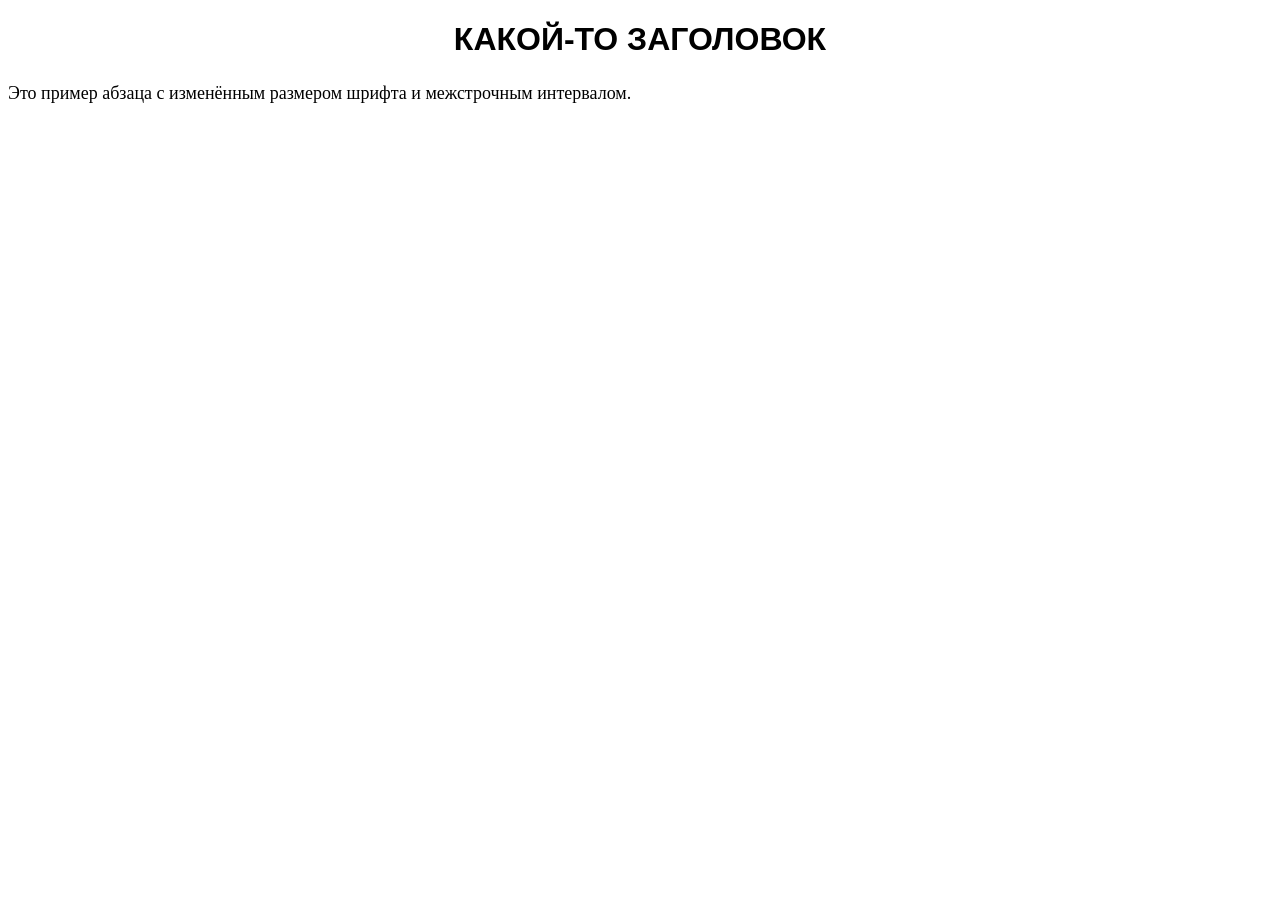
<file: lab3/index.html>
<!DOCTYPE html>
<html lang="ru">
<head>
    <meta charset="UTF-8">
    <title>Пример страницы</title>

    <style>
        h1 {
            text-align: center;
            font-family: Arial;
            text-transform: uppercase;
        }

        p {
            font-size: 18px;
            line-height: 1.5;
        }
    </style>
</head>
<body>
    <h1>Какой-то заголовок</h1>

    <p>Это пример абзаца с изменённым размером шрифта и межстрочным интервалом.</p>
</body>
</html>
</file>
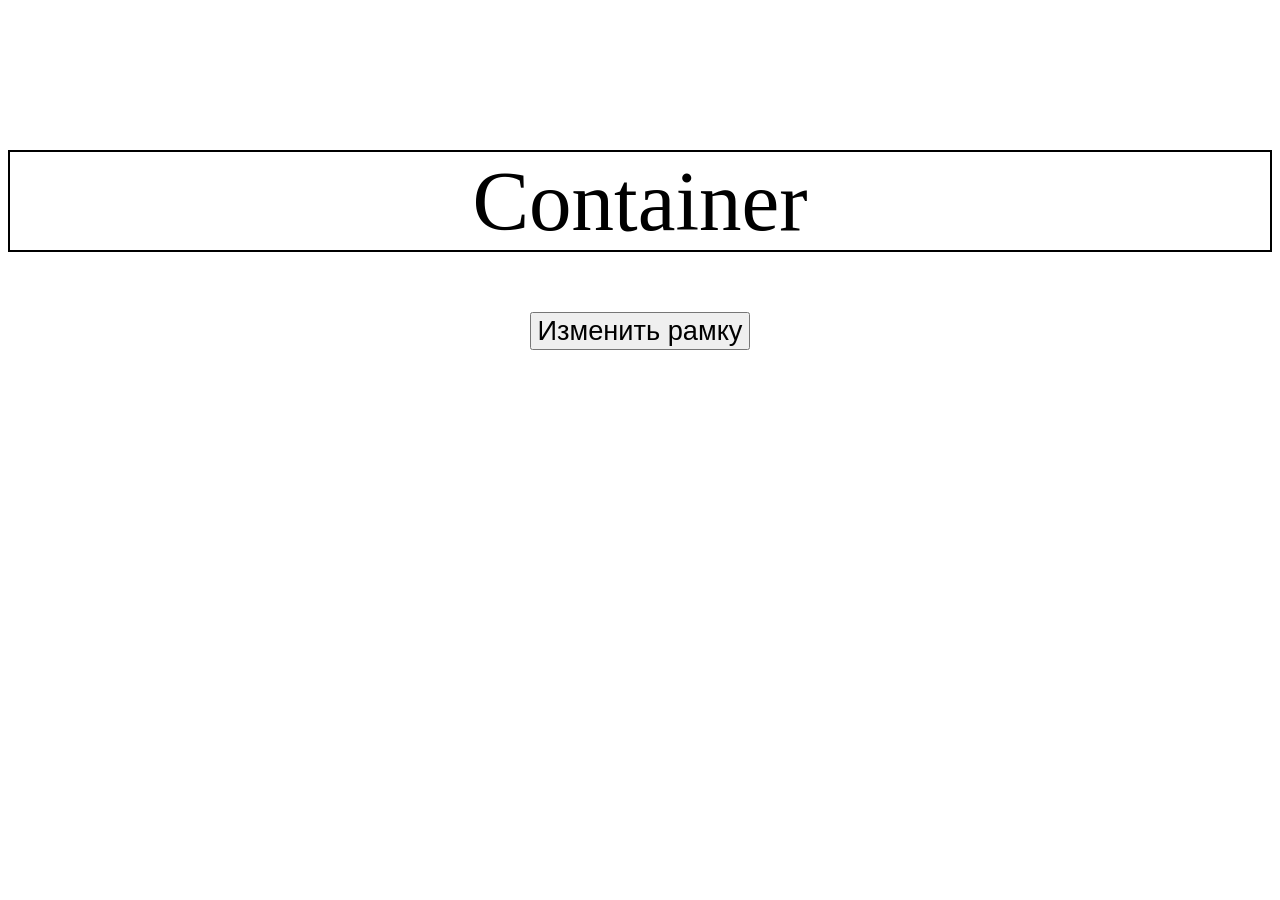
<file: lab4/index.html>
<!doctype html>
<html lang="en">
<head>
    <meta charset="UTF-8">
    <meta name="viewport"
          content="width=device-width, user-scalable=no, initial-scale=1.0, maximum-scale=1.0, minimum-scale=1.0">
    <meta http-equiv="X-UA-Compatible" content="ie=edge">
    <link rel="stylesheet" href="\lab4\style.css">
    <title>Doc</title>
</head>
<body>
    <div class="con" id="DIV">Container</div>
    <div>
        <button id="Button">Изменить рамку</button>
    </div>
    <script>
        document.getElementById('Button').addEventListener('click', onClick);
        function onClick() {
            document.getElementById('Button').disabled = true
            document.getElementById('DIV').style.border = '5px solid red';
        }
    </script>
</body>
</html>
</file>
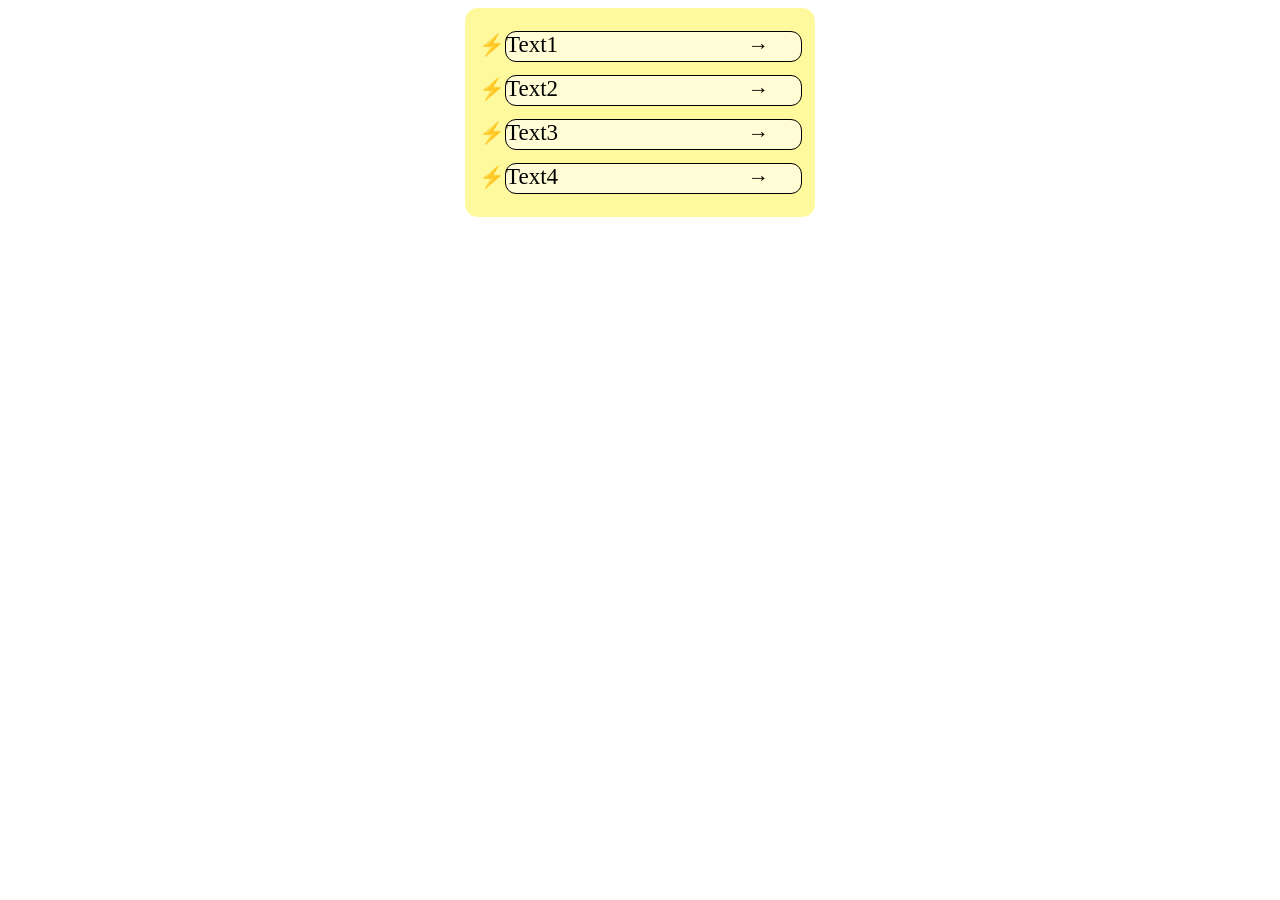
<file: lab5/index.html>
<!doctype html>
<html lang="en">
<head>
    <meta charset="UTF-8">
    <meta name="viewport"
          content="width=device-width, user-scalable=no, initial-scale=1.0, maximum-scale=1.0, minimum-scale=1.0">
    <meta http-equiv="X-UA-Compatible" content="ie=edge">
    <link rel="stylesheet" href="/lab5/style.css">
    <title>Document</title>
</head>
<body>
    <div>
        <ul>
            <li>Text1</li>
            <li>Text2</li>
            <li>Text3</li>
            <li>Text4</li>
        </ul>
    </div>
</body>
</html>
</file>
<file: lab5/style.css>
body {
    display: flex;
    justify-content: center;
    font-size: 23px;
}

div {
    width: 350px;
    background: #fff99e;
    padding-left: 0px;
    border-radius: 13px;
}

ul {
    display: flex;
    flex-direction: column;
    gap: 13px;
}

li {
    width: 95px;
    background: #fffcd6;
    border-radius: 11px;
    text-align: center;
    padding-right: 200px;
    padding-bottom: 3px;
    border: 1.5px solid black;
}

li::marker {
    content: "⚡";
    font-size: 0.9em;
}

li::after {
    content: "→";
    margin-left: 190px;
    font-size: 21px;
}

li:hover {
    background-color: #eff6ff;
    transform: translateX(9px);
}
</file>
